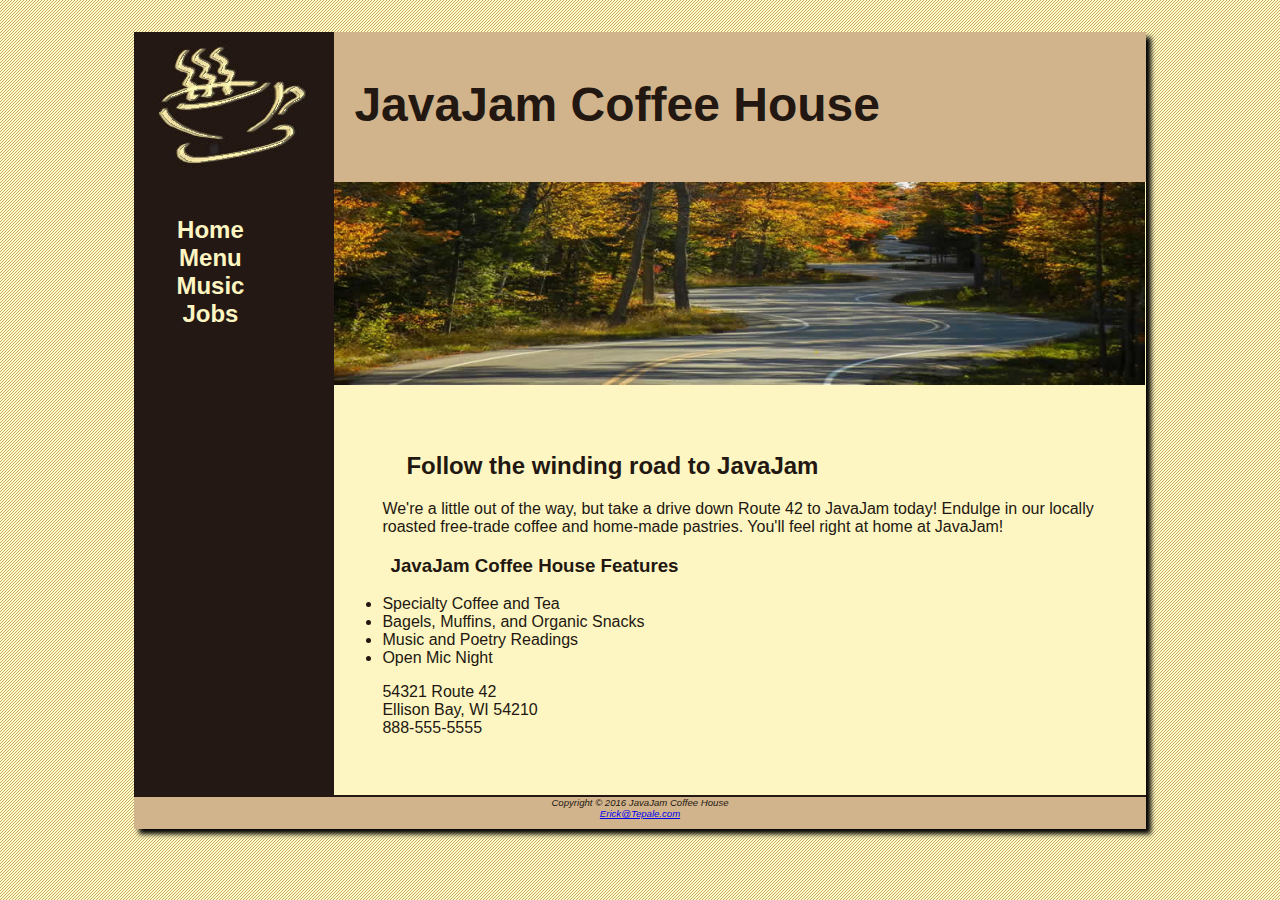
<file: index.html>
<!DOCTYPE html>
<html lang="en">

	<head>
		<title>JavaJam Coffee House</title>
		<meta charset="utf-8">
		<link rel="stylesheet" href="javajam.css">
		<meta name="viewport" content="width=device-width, initial-scale=1.0">
		<!-- [if lt IE9]>
		<script src="http://html5shim.googlecode.com/svn/trunk/html5.js">
		</script>
		<![endif]-->
	</head>

	<body>
		<div id="wrapper">

			<header>
				<h1>JavaJam Coffee House</h1>
			</header>

			<nav>
				<ul>
					<li><a href="index.html">Home</a></li>
					<li><a href="menu.html">Menu</a></li>
					<li><a href="music.html">Music</a></li>
					<li><a href="jobs.html">Jobs</a></li>
				</ul>
			</nav>

			<main>
				<div id="heroroad"> </div>

				<h2>Follow the winding road to JavaJam</h2>

				<p>
					We're a little out of the way, but take a drive down Route 42 to JavaJam today!
					Endulge in our locally roasted free-trade coffee and home-made pastries. You'll
					feel right at home at JavaJam!
				</p>

				<h3>JavaJam Coffee House Features </h3>

				<ul>
					<li>Specialty Coffee and Tea</li>
					<li>Bagels, Muffins, and Organic Snacks</li>
					<li>Music and Poetry Readings</li>
					<li>Open Mic Night</li>
				</ul>

				<div>
					54321 Route 42 <br />
					Ellison Bay, WI 54210 <br />
					<a id="mobile" href="tel:888-555-5555">888-555-5555</a> <!-- used when visiting on mobile -->
					<span id="desktop">888-555-5555 </span><br /> <br />	<!-- used when visiting on desktop -->
				</div>
			</main>

			<footer>
					Copyright &copy; 2016 JavaJam Coffee House <br />
					<a href="mailto:Erick@Tepale.com">Erick@Tepale.com</a>
			</footer>

 		</div>
	</body>

</html>
</file>
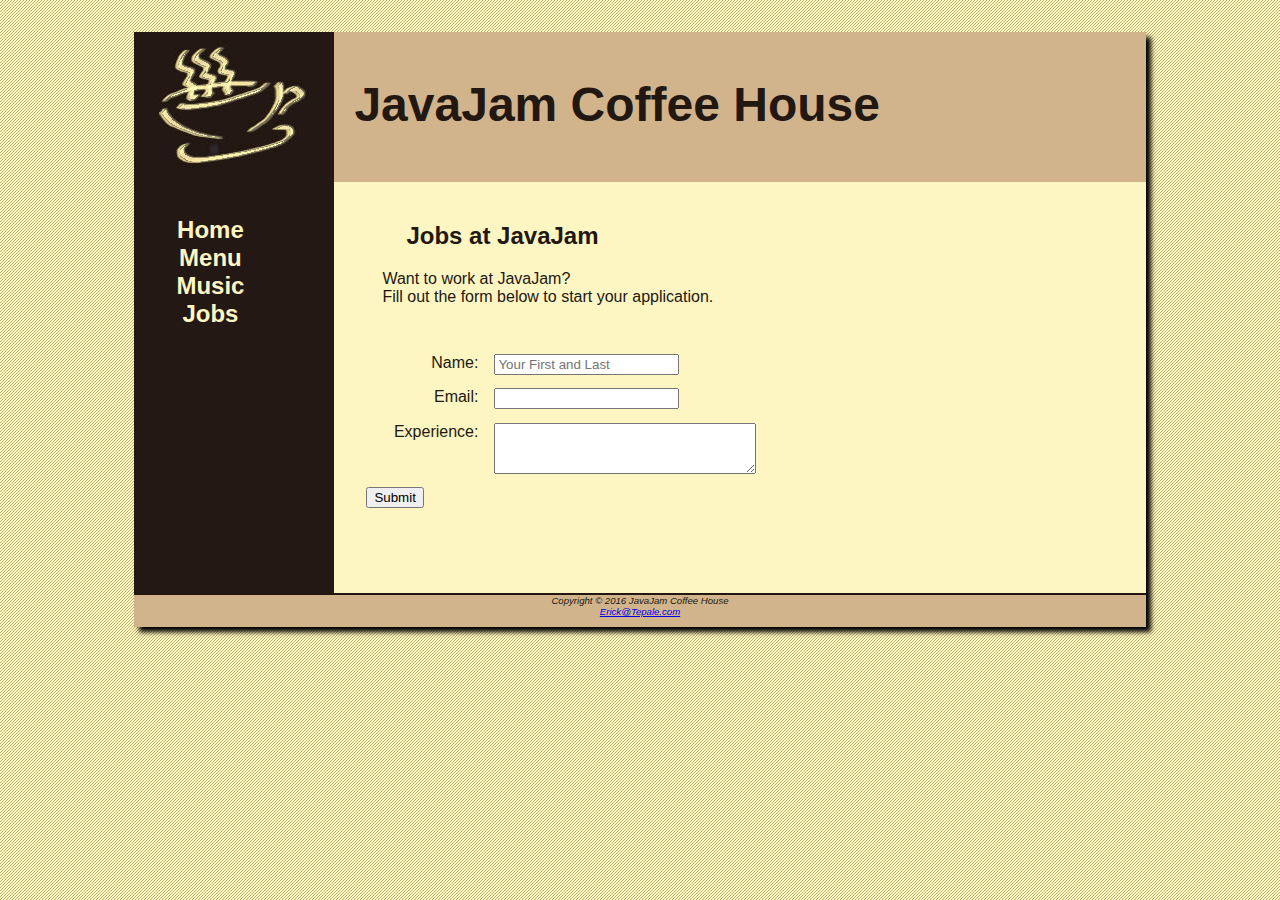
<file: jobs.html>
<!DOCTYPE html>
<html lang="en">

	<head>
		<title>JavaJam Coffee House Jobs</title>
		<meta charset="utf-8">
		<link rel="stylesheet" href="javajam.css">
		<meta name="viewport" content="width=device-width, initial-scale=1.0">
		<!-- [if lt IE9]>
		<script src="http://html5shim.googlecode.com/svn/trunk/html5.js">
		</script>
		<![endif]-->
	</head>

	<body>
    <div id="wrapper">
		<header>
			<h1>JavaJam Coffee House</h1>
		</header>

		<nav>
			<ul>
				<li><a href="index.html">Home</a></li>
				<li><a href="menu.html">Menu</a></li>
				<li><a href="music.html">Music</a></li>
				<li><a href="jobs.html">Jobs</a></li>
			</ul>
		</nav>

    <main style="padding-top: 20px"> <!-- only inline css -.- -->
        <h2>Jobs at JavaJam</h2>

        <p>
          Want to work at JavaJam? <br />
          Fill out the form below to start your application.
        </p>

        <form method="post" action="http://webdevbasics.net/scripts/javajam8.php">
          <label for="Name">Name:</label>
          <input type="text" name="Name" id="myName"
            required="required" placeholder="Your First and Last">

          <label for="Email">Email:</label>
          <input type="email" name="email" id="myEmail" required="required">

          <label for="Experience">Experience:</label>
          <textarea name="myExperience" for="Experience"
            rows="3" cols="30" required="required"></textarea>

          <input type="submit" id="mySubmit" value="Submit">
        </form>
    </main>

		<footer>
				Copyright &copy; 2016 JavaJam Coffee House <br />
				<a href="mailto:Erick@Tepale.com">Erick@Tepale.com</a>
		</footer>
  </div>
	</body>

</html>
</file>
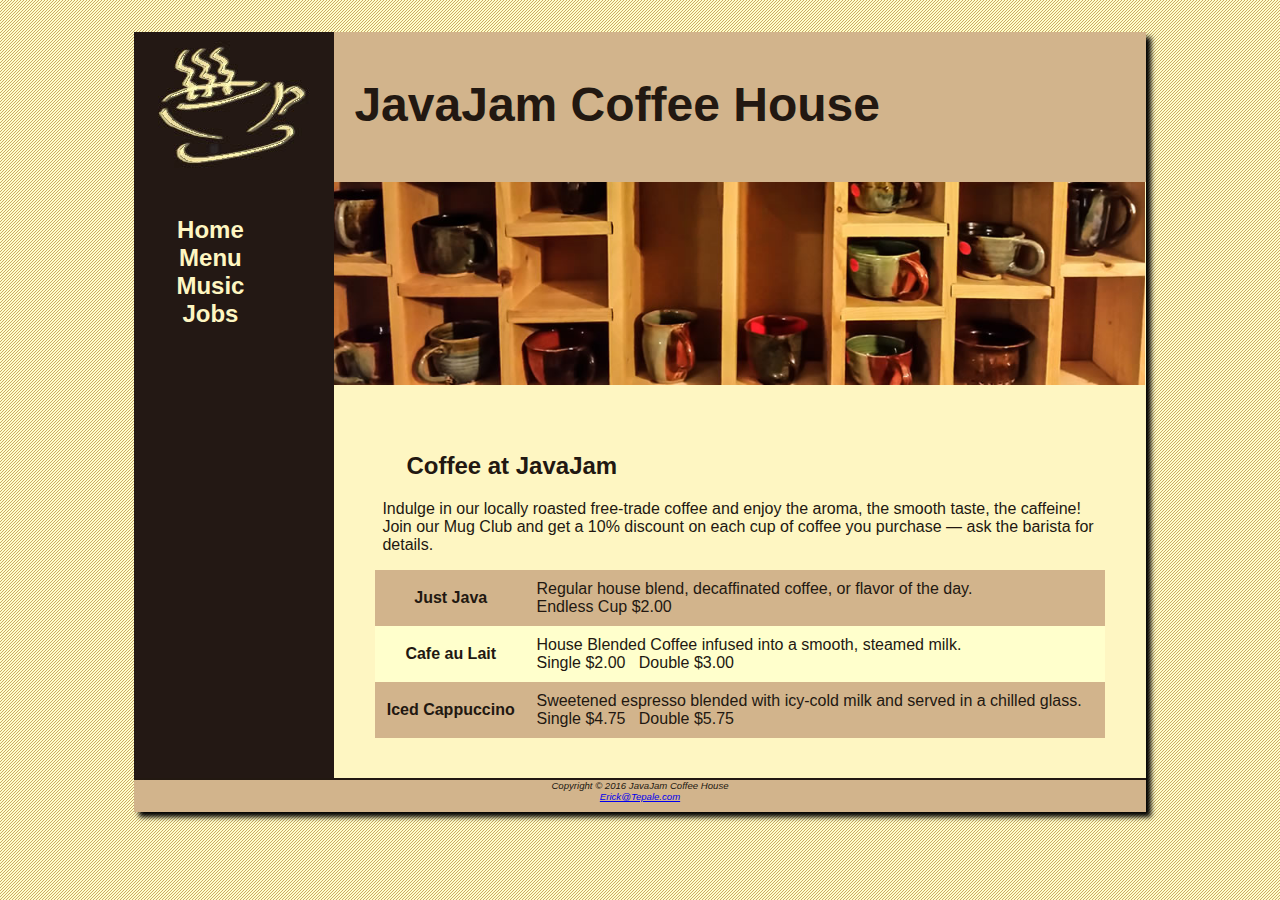
<file: menu.html>
<!DOCTYPE html>
<html lang="en">

	<head>
		<title>JavaJam Coffee House Menu</title>
		<meta charset="utf-8">
		<link rel="stylesheet" href="javajam.css">
		<meta name="viewport" content="width=device-width, initial-scale=1.0">
		<!-- [if lt IE9]>
		<script src="http://html5shim.googlecode.com/svn/trunk/html5.js">
		</script>
		<![endif]-->
	</head>

	<body>
    <div id="wrapper">
		<header>
			<h1>JavaJam Coffee House</h1>
		</header>

		<nav>
			<ul>
				<li><a href="index.html">Home</a></li>
				<li><a href="menu.html">Menu</a></li>
				<li><a href="music.html">Music</a></li>
				<li><a href="jobs.html">Jobs</a></li>
			</ul>
		</nav>

    <main>
        <div id="heromugs"> </div>

        <h2>Coffee at JavaJam</h2>

        <p>
          Indulge in our locally roasted free-trade coffee and enjoy the aroma, the smooth
          taste, the caffeine! Join our Mug Club and get a 10% discount on each cup of coffee
          you purchase &mdash; ask the barista for details.
        </p>

				<table>
					<tr>
						<th>Just Java</th>
						<td>Regular house blend, decaffinated coffee, or flavor of the day. <br />
                Endless Cup $2.00</td>
					</tr>

					<tr>
						<th>Cafe au Lait</th>
						<td>House Blended Coffee infused into a smooth, steamed milk. <br />
                Single $2.00 &nbsp; Double $3.00</td>
					</tr>

					<tr>
						<th>Iced Cappuccino</th>
						<td>Sweetened espresso blended with icy-cold milk and served in a chilled glass. <br />
                Single $4.75 &nbsp; Double $5.75</td>
					</tr>

				</table>
    </main>

		<footer>
				Copyright &copy; 2016 JavaJam Coffee House <br />
				<a href="mailto:Erick@Tepale.com">Erick@Tepale.com</a>
		</footer>
  </div>
	</body>

</html>
</file>
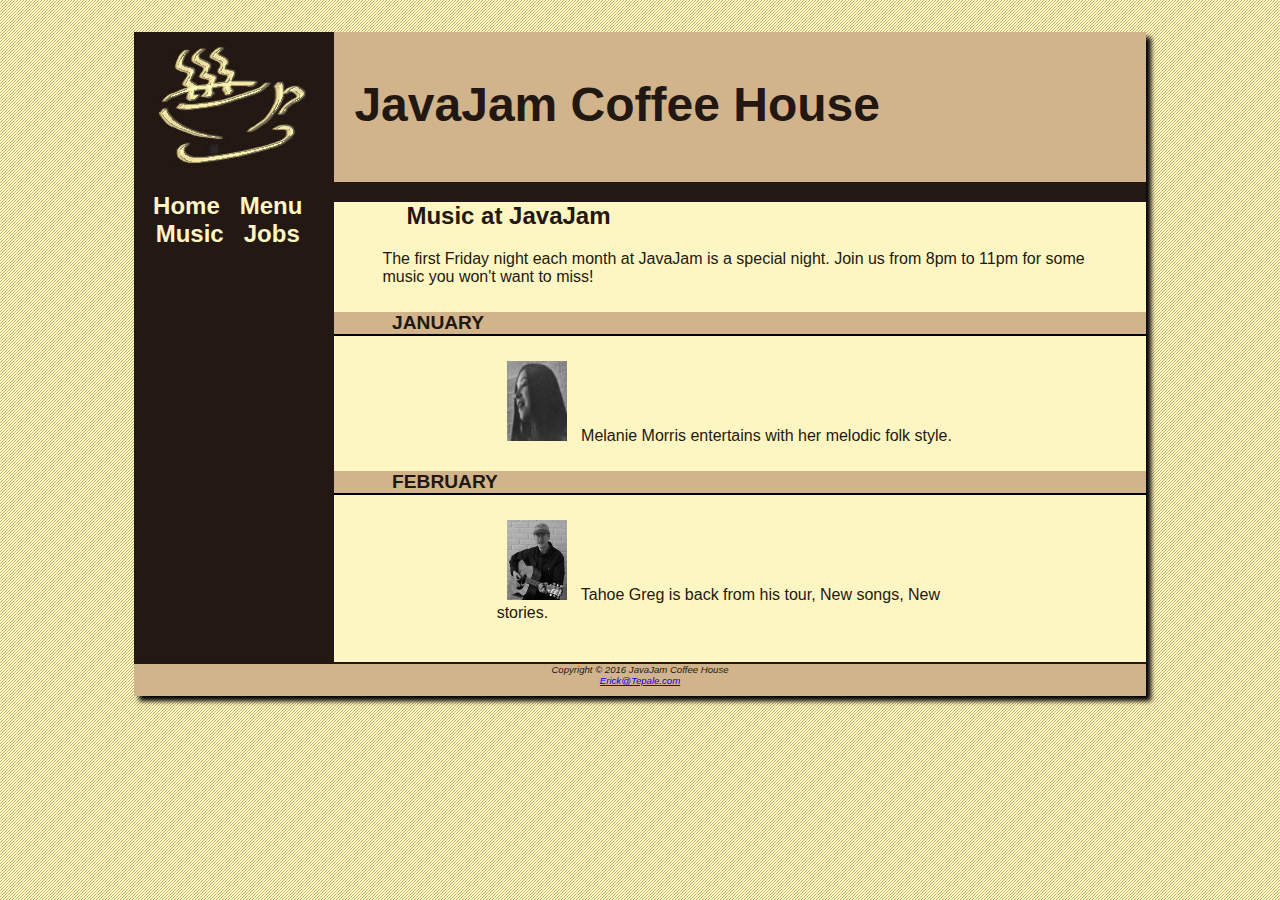
<file: music.html>
<!DOCTYPE html>
<html lang="en">

	<head>
		<title>JavaJam Coffee House Music</title>
		<meta charset="utf-8">
		<link rel="stylesheet" href="javajam.css">
	</head>

	<body>
    <div id="wrapper">
		<header>
			<h1>JavaJam Coffee House</h1>
		</header>

		<nav>
			<a href="index.html">Home</a>	  &nbsp;
			<a href="menu.html">Menu</a>		&nbsp;
			<a href="music.html">Music</a>	&nbsp;
			<a href="jobs.html">Jobs</a>		&nbsp;
		</nav>

    <main>
        <h2>Music at JavaJam</h2>

        <p>
          The first Friday night each month at JavaJam is a special night.
          Join us from 8pm to 11pm for some music you won't want to miss!
        </p>

        <h4>January</h4>
          <div class="details">
            <img src="images/melaniethumb.jpg" alt="Melanie Image" height="80" width="80">
            Melanie Morris entertains with her melodic folk style.
          </div>

        <h4>February</h4>
          <div class="details">
            <img src="images/greg.jpg" alt="Greg Image" height="80px" width="80px">
            Tahoe Greg is back from his tour, New songs, New stories.
          </div>


    </main>

		<footer>
				Copyright &copy; 2016 JavaJam Coffee House <br />
				<a href="mailto:Erick@Tepale.com">Erick@Tepale.com</a>
		</footer>
  </div>
	</body>

</html>
</file>
<file: javajam.css>
/* CSS Stylesheeet */

* {
  box-sizing: border-box; /* width and height include content, padding,
                                border -- not margin */
}

body {
  background-image: url("images/background.gif");
  background-color: #fcebb6;
  color: #221811;
  font-family: verdana, arial, sans-serif;
}

header {
  background-color: #d2b48c;
  height: 150px;
  background-image: url("images/javajamlogo.jpg");
  background-repeat: no-repeat;
}

h1 {
  padding-top: 45px;
  padding-left: 220px; /* Makes sure title isnt under img */
  font-size: 3em;
}

h2, h3, p, div, ul, dl {
  padding-left: 3em;
  padding-right: 2em;
}

h4 {
  background-color: #d2b48c;
  font-size: 1.2em;
  padding-left: 3em;
  padding-right: 2em;
  text-transform: uppercase;
  border-bottom: solid 2px #000000;
  clear: left;
}

main { /* hero image should fill entire area? not sure if does yet */
  background-color: #FEF6c2;
  margin-left: 200px;
  padding-top: 0;
  padding-bottom: 40px;
  display: block; /* prevents rendering issues on IE */
}

nav {
  text-align: center;
  font-weight: bold;
  font-size: 1.5em;
  padding-top: 10px;
  width: 200px;
  float: left;
}

nav ul {
  list-style: none;
  padding-left: 0;
}

nav a {
  text-decoration: none; /* Removes underline from link */
}

nav a:link {
  color: #fef6c2;
}

nav a:visited {
  color: #d2b48c;
}

nav a:hover {
  color: #cc9933;
}

dt {
  font-weight: bold;
}

img {
  padding: 0 10px 0 10px;
}

footer {
  background-color: #d2b48c;
  font-size: .60em;
  font-style: italic;
  text-align: center;
  padding-bottom: 10px;
  border-top: solid 2px #221811;
}

header, nav, main, footer {
  display: block;
}

table {
  margin: auto;
  width: 90%;
  border-spacing: 0;
  background-color: #ffffcc;
}

td, th {
  padding: 10px;
}

tr:nth-of-type(odd) {
  background-color: #d2b48c;
}

form {
  padding: 2em;
}

label {
  display: block;
  float: left;
  text-align: right;
  width: 8em;
  padding-right: 1em;
}

input, textarea {
  display: block;
  margin-bottom: 1em;
}

#wrapper{ /* ID */
  width: 80%;
  margin-left: auto; /* both these margins centers the div */
  margin-right: auto;
  padding: 0; /* stretches out *MAIN* so that it covers all of #wrapper div */
  background-color: #231814;
  min-width: 900px; /* makes the div change dynamicly as window changes size */
  max-width: 1280px; /* or else it will all jumble up when shrunk */
  box-shadow: 5px 5px 5px #000000;
}

#submit {
  margin-left: 9.5em;
}

#heroroad {
  background-image: url("images/heroroad.jpg");
  background-size: 100%;
  height: 250px;
  background-repeat: no-repeat; /* personally added */
}

#heromugs {
  background-image: url("images/heromugs.jpg");
  background-size: 100%;
  height: 250px;
  background-repeat: no-repeat;
}

#heroguitar {
  background-image: url("images/heroguitar.jpg");
  background-size: 100%;
  height: 250px;
  background-repeat: no-repeat;
}

#mobile {
  display: none;
}

#desktop {
  display: inline;
}

.details { /* Class */
  padding: 0 20% 0 20%;
  overflow: auto;
}

.floatleft {
  float: left;
  padding: 0 20px 20px 0;
}

@media only screen and (max-width: 1024px){ /* used for devices 1024px and less (tablets) */
body {
  margin: 0;
}

#wrapper{
  width: auto;
  min-width: 0;
  margin: 0;
  padding: 0;
  box-shadow: none;
}

header {
border-bottom: 5px solid #fef6c2; /* creates that thin line between nav and header */
}

h1 {
  margin-top: 0;
  margin-bottom: 1em;
  padding-top: 1em;
  padding-bottom: 1em;
  font-size: 2.5em;
}

nav {
  float: none; /* creates 1 column layout */
  width: auto;
  padding-top: 0;
  margin: 10px;
  font-size: 1.3em;
}

nav li {
  display: inline-block; /* creates a horizontal navbar */
}

nav a {
  padding: 1em;
  width: 8em;
  font-weight: bold;
  border-style: none;
}

nav ul {
  padding: 0;
  margin: 0;
}

main {
  padding: 0;
  margin: 0;
  font-size: 90%;
  padding-bottom: 40px;
}

} /* End OF tablet media query 1024px max */

@media only screen and (max-width: 768px){ /* for devices at 768px and less, (smartphones) */
  header {
    background-image: url("images/javajammini.jpg");
    height: 128px;
  }

  h1 {
    font-size: 2em;
    text-align: center;
    padding-left: 0;
  }

  nav {
    margin: 0;
  }

  nav a {
    display: block;
    padding: 0.2em;
    width: auto;
    border-bottom: 1px solid #fef6c2;
  }

  nav li {
    display: block;
  }

  main {
    padding-top: 1px;
    padding-bottom: 40px;
  }

  h2 {
    padding: 0.5em 0 0 0.5em;
    margin-right: 0.5em;
  }

  #details{
    padding-left: 0;
    padding-right: 0;
  }

  #heroroad, #heromugs, #heroguitar {
    background-image: none;
    height: auto;
  }

  #mobile { /* use href:tel because of smartphone */
    display: inline;
  }

  #desktop {
    display: none;
  }

  .floatleft {
    padding-left: 0.5em;
    padding-right: 0.5em;
  }

} /* end of smartphone query */
</file>
